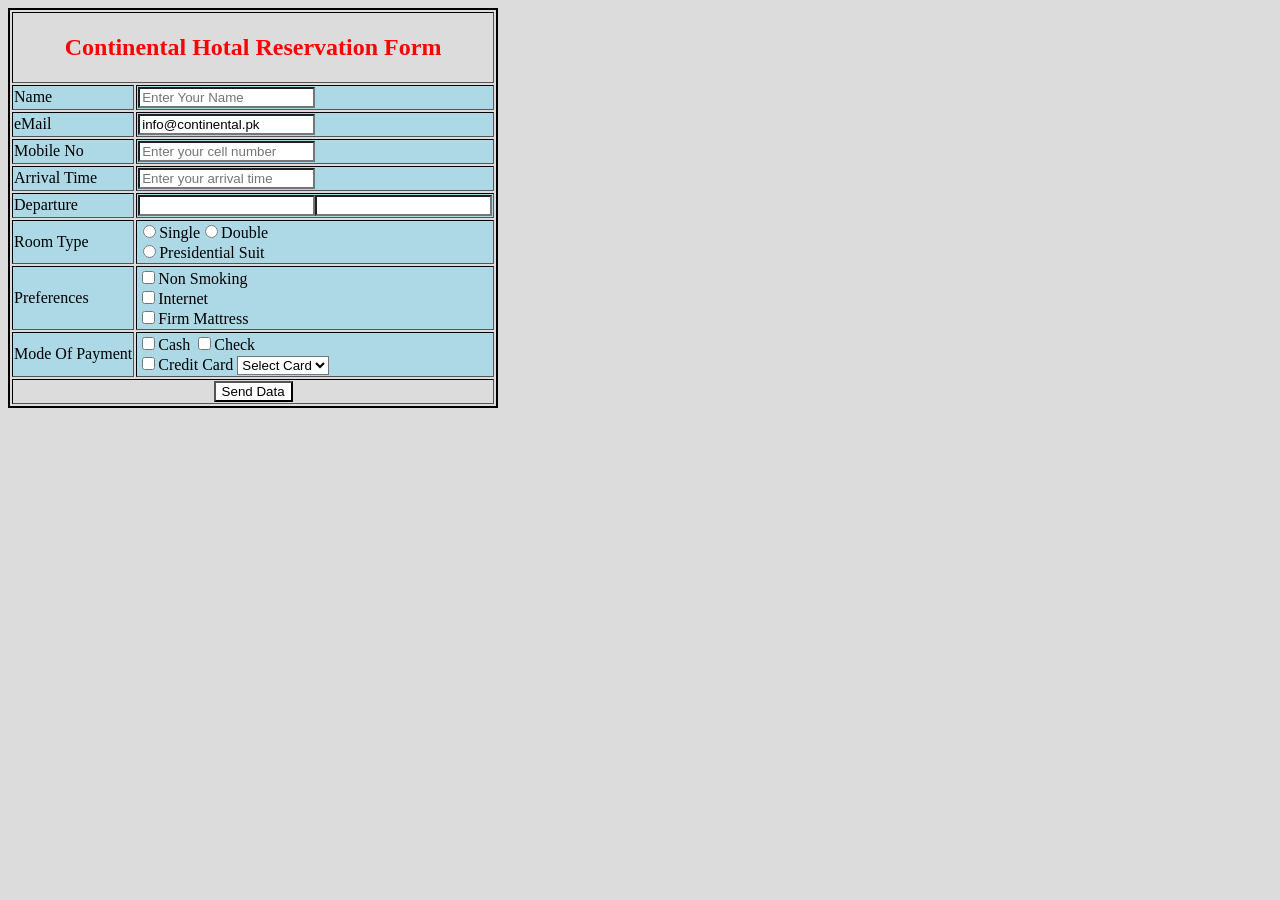
<file: index.html>
<!Doctype html>
<html>
<head>
<title>Form</title>

<style>

body
{
background-color:gainsboro;
}
h2
{
color:red;
text-align:center;
}
table
{
border:2px solid black;
}
td
{
background-color: lightblue;
}
td.label
{
font-weight:bold;
text-align:right;
color:black;
}
input, select
{
background-color:white;
}

</style>
</head>

<body>
<form action="/action_page.php">

<table border="1">
<tr>
<th colspan="2"><h2>Continental Hotal Reservation Form</h2></th>
</tr>

<tr>
<td>Name</td>
<td><input type="text" id="fname" placeholder="Enter Your Name" name="fname"><br>
</td>
</tr>

<tr>
<td>eMail</td>
<td><input type="email" value="info@continental.pk"><br></td>
</tr>


<tr>
<td>Mobile No</td>
<td><input type="number" placeholder="Enter your cell number"><br></td>
</tr>

<tr>
<td>Arrival Time</td>
<td><input type="number" placeholder="Enter your arrival time"><br>
</td>
</tr>

<tr>
<td>Departure</td>
<td><input type="text"><input type="number"><br>
</td>
</tr>

<tr>
<td>Room Type</td>
<td><input type="radio"name="radioselection">Single<input type="radio" name="radioselection">Double<br>
<input type="radio" name="radioselection">Presidential Suit<br>
</td>
</tr>

<tr>
<td>Preferences</td>
<td><input type="checkbox">Non Smoking<br>
<input type="checkbox">Internet<br>
<input type="checkbox">Firm Mattress<br>
</td>
</tr>

<tr>
<td>Mode Of Payment</td>
<td><input type="checkbox">Cash <input type="checkbox">Check<br>
<input type="checkbox">Credit Card
<select id="card" name="card">
<option value="card">Select Card</option>
<option value="cash">Cash</option>
<option value="check">Check</option>
<option value="credit card">Credit Card</option>
</select>
</td>
</tr>

<tr>
<th colspan="2"><input type="submit" value="Send Data"></th>
</tr>

</table>

</form>
</body>

</html>
</file>
